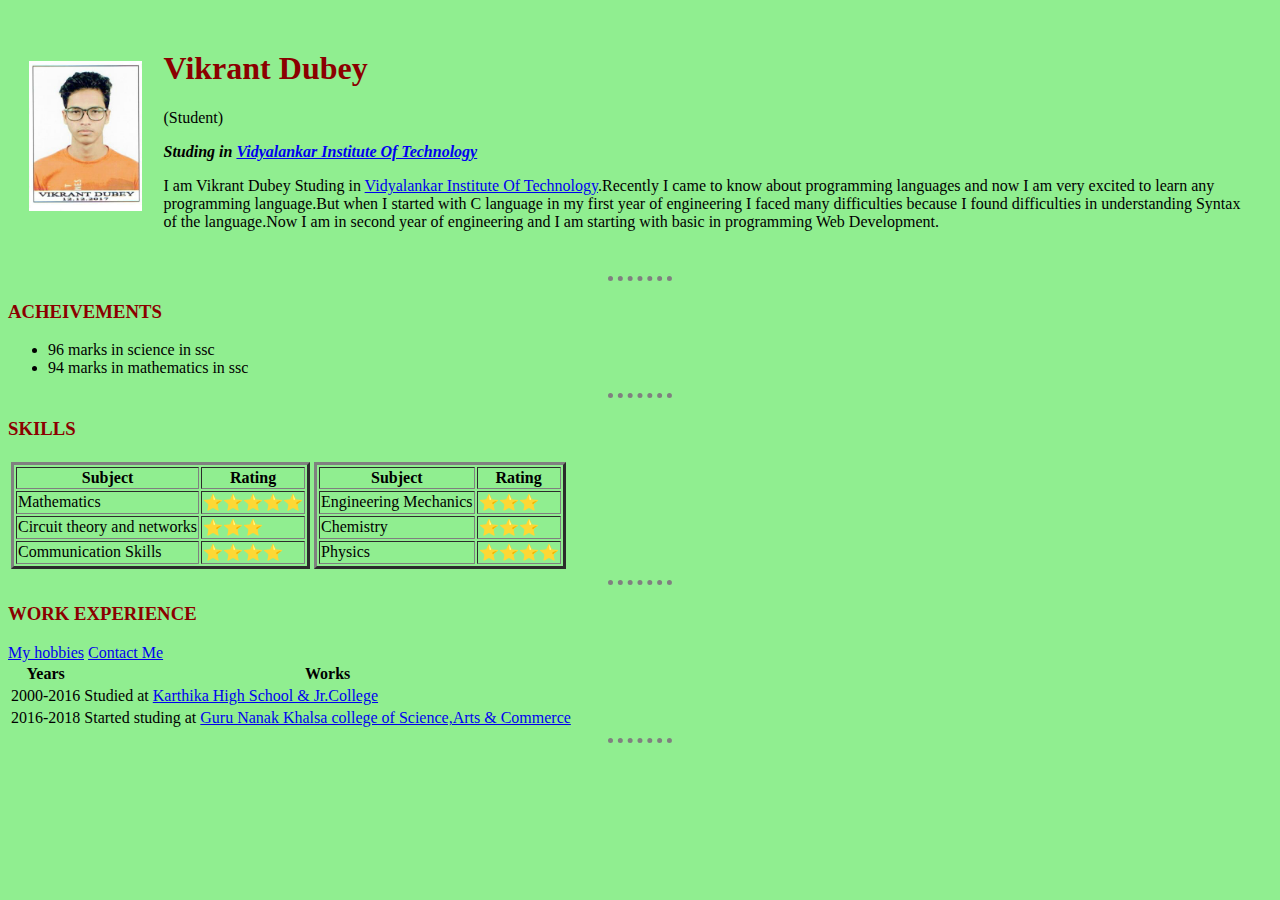
<file: index.html>
<!DOCTYPE html>
<html lang="en" dir="ltr">

<head>
  <meta charset="utf-8">
  <title> Vikrant Dubey</title>
  <link rel="stylesheet" href="css/styles.css">
</head>
<body>
  <table cellspacing="20">
    <tr>
      <td><img src="VIKRANT PHOTO.jpg" alt="vikispeedia profile picture"></td>
      <td>
        <b>
          <h1>Vikrant Dubey</h1>
        </b>
        <p>(Student)</p>
        <p><em><b>Studing in <a href="https://vit.edu.in/">Vidyalankar Institute Of Technology</a> </b></em></p>
        <p>I am Vikrant Dubey Studing in <a href="https://vit.edu.in/">Vidyalankar Institute Of Technology</a>.Recently I came to know about programming languages and now I am very excited to learn any programming language.But when
        I
        started with C language in my first
        year of engineering I faced many difficulties because I found difficulties in understanding Syntax of the language.Now I am in second year of engineering and I am starting with basic in programming Web Development.</p>
      </td>
    </tr>
  </table>
  <hr size="3" noshadow>
  <h3>ACHEIVEMENTS</h3>
  <ul>
    <li>96 marks in science in ssc</li>
    <li>94 marks in mathematics in ssc</li>
  </ul>
  <hr size="3" noshadow>
  <h3>SKILLS</h3>
  <table>
    <tr>
      <td>
        <table border="3" noshadow>
          <tr>
            <th>Subject</th>
            <th>Rating</th>
          </tr>
          <tr>
            <td>Mathematics</td>
            <td>⭐⭐⭐⭐⭐</td>
          </tr>
          <tr>
            <td>Circuit theory and networks</td>
            <td>⭐⭐⭐</td>
          </tr>
          <tr>
            <td>Communication Skills</td>
            <td>⭐⭐⭐⭐</td>
          </tr>
        </table>
      </td>
      <td>
        <table border="3" noshadow>
          <tr>
            <th>Subject</th>
            <th>Rating</th>
          </tr>
          <tr>
            <td>Engineering Mechanics</td>
            <td>⭐⭐⭐</td>
          </tr>
          <tr>
            <td>Chemistry</td>
            <td>⭐⭐⭐</td>
          </tr>
          <tr>
            <td>Physics</td>
            <td>⭐⭐⭐⭐</td>
          </tr>
        </table>
      </td>
    </tr>
  </table>
  <hr>
  <h3>WORK EXPERIENCE</h3>
  <a href="hobbies.html">My hobbies</a>
  <a href="contact.html">Contact Me</a>
  <table>
    <tr>
      <th><b>Years</b></th>
      <th><b>Works</b></th>
    </tr>
    <tr>
      <td>2000-2016</td>
      <td>Studied at <a href="http://www.beskurla.org/">Karthika High School & Jr.College</a></td>
    </tr>
    <tr>
      <td>2016-2018</td>
      <td>Started studing at <a href="http://www.gnkhalsa.edu.in/">Guru Nanak Khalsa college of Science,Arts & Commerce</a></td>
    </tr>
  </table>
  <hr>

</body>

</html>
</file>
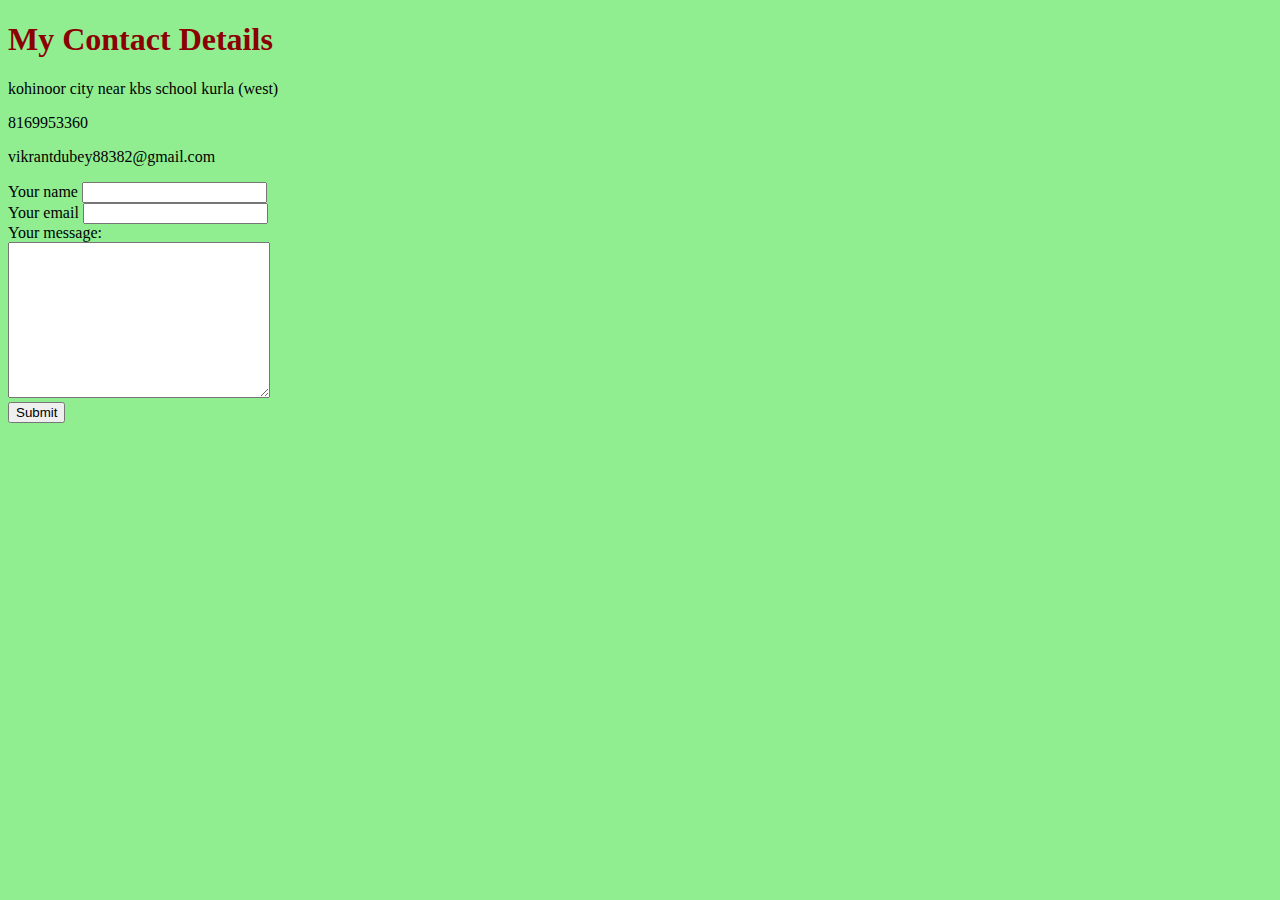
<file: contact.html>
<!DOCTYPE html>
<html lang="en" dir="ltr">
  <head>
    <meta charset="utf-8">
    <title>Contact List</title>
    <link rel="stylesheet" href="css/styles.css">

  </head>
  <body>
    <h1>My Contact Details</h1>
    <p>kohinoor city
    near kbs school
  kurla (west)</p>
  <p>8169953360</p>
  <p>vikrantdubey88382@gmail.com</p>
  <form  action="mailto:info@gmail.com" method="post" enctype="text/plain">
    </label>Your name</label>
    <input type="text" name="yourName" value=""><br>
    <label>Your email</label>
    <input type="email" name="yourEmail" value=""><br>
    <label>Your message:</label><br>
    <textarea name="yourMessage" rows="10" cols="30"></textarea><br>
    <input type="submit" name="" >
  </form>
  </body>
</html>
</file>
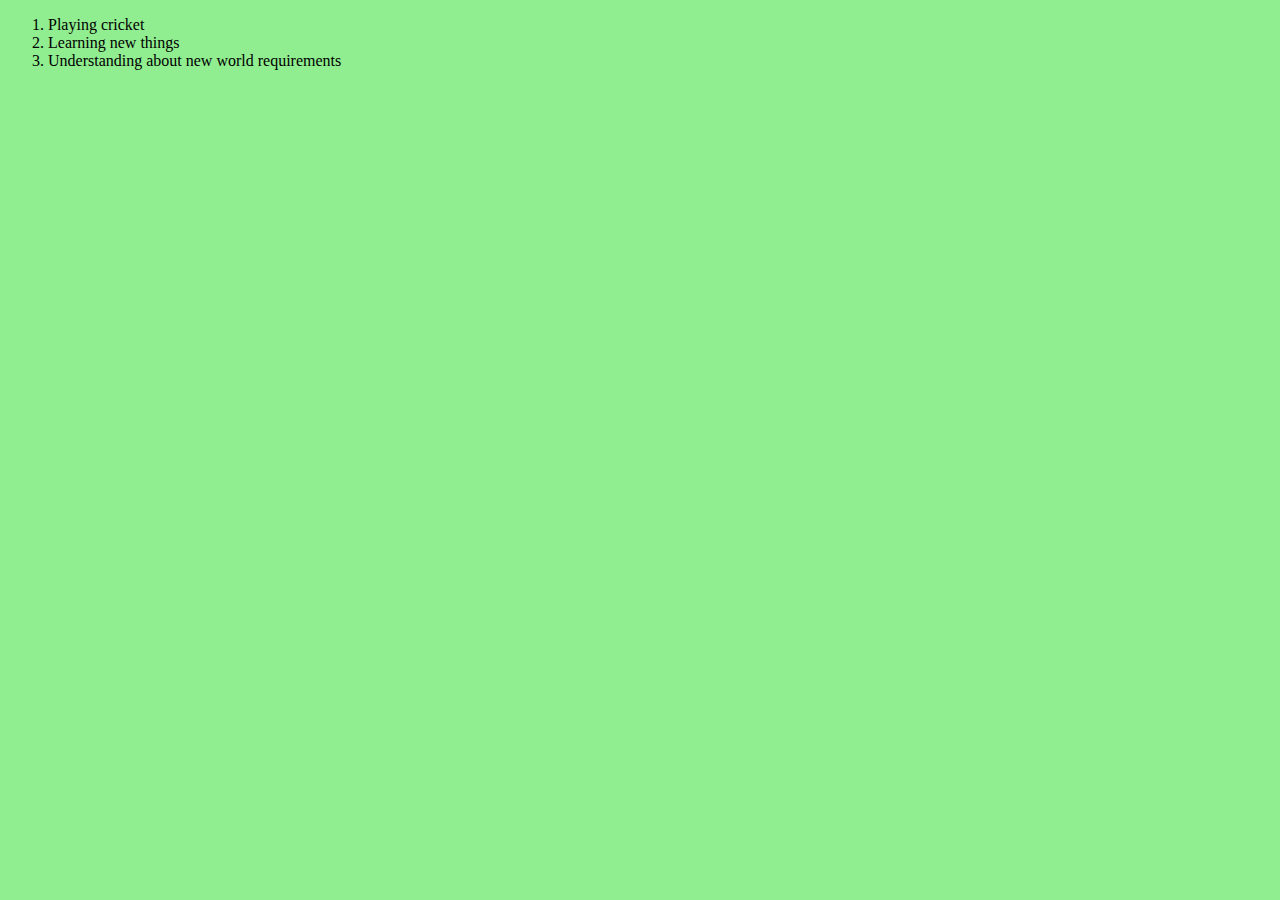
<file: hobbies.html>
<!DOCTYPE html>
<html lang="en" dir="ltr">

<head>
  <meta charset="utf-8">
  <title>My hobbies</title>
  <link rel="stylesheet" href="css/styles.css">

</head>

<body>
  <p1>
    <ol start="1">
      <li>Playing cricket</li>
      <li>Learning new things</li>
      <li>Understanding about new world requirements</li>
    </ol>

</body>

</html>
</file>
<file: css/styles.css>
body{
      background-color: lightgreen;
    }
    hr{
      background-color: none;
      border-style:none;
      border-top-style: dotted;
      border-color: grey;
      border-width: 5px;
      width: 5%;
    }
    img{
      height: 150px;
    }
    h1{
      color: darkred;
    }
    h3{
      color: darkred;

    }
    /*img{
      border-radius: 100%;
    }
    */
</file>
